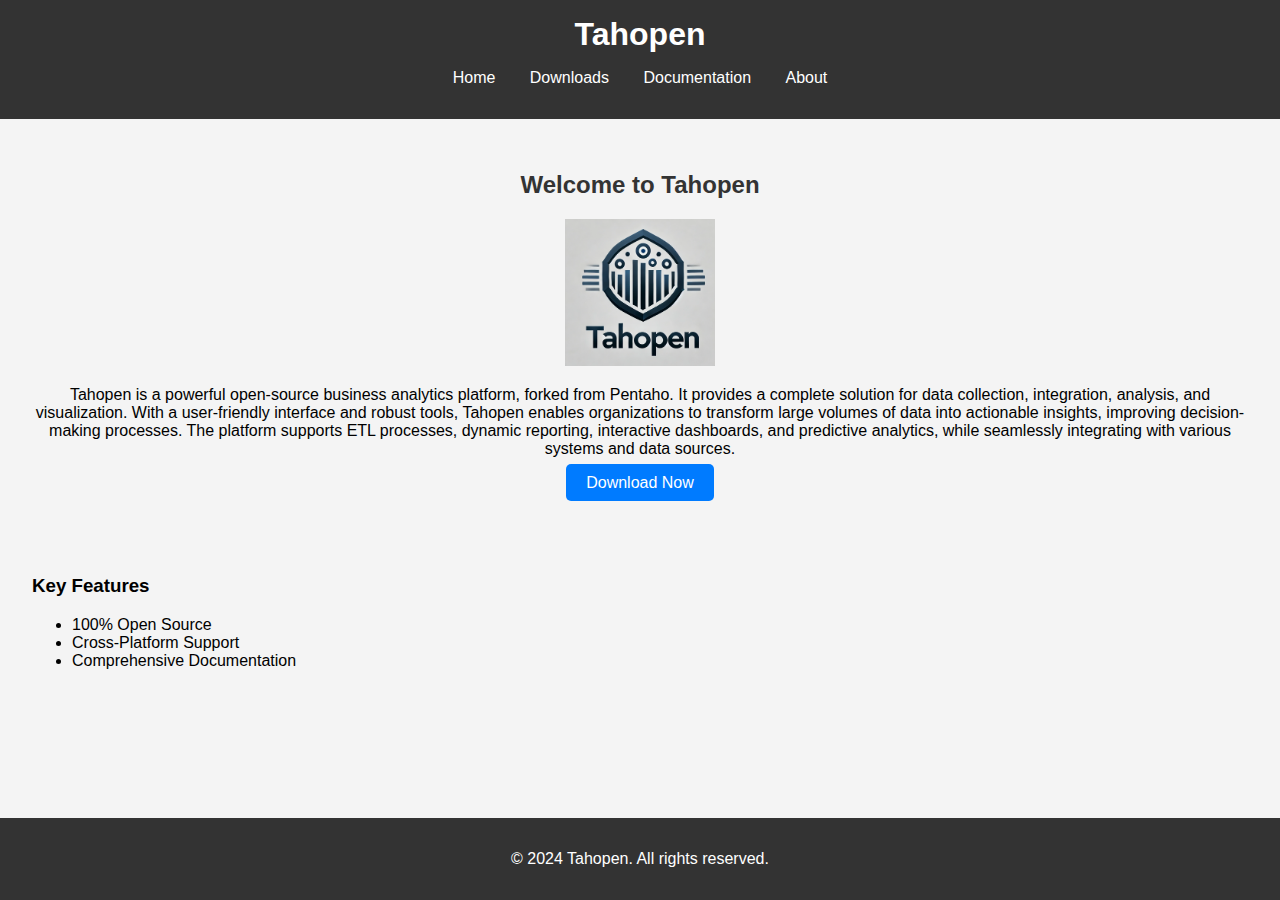
<file: index.html>
<!DOCTYPE html>
<html lang="en">
<head>
    <meta charset="UTF-8">
    <meta name="viewport" content="width=device-width, initial-scale=1.0">
    <title>Tahopen - Home</title>
    <link rel="stylesheet" href="style.css">
</head>
<body>
    <header>
        <h1>Tahopen</h1>
        <nav>
            <ul>
                <li><a href="index.html">Home</a></li>
                <li><a href="downloads.html">Downloads</a></li>
                <li><a href="docs.html">Documentation</a></li>
                <li><a href="about.html">About</a></li>
            </ul>
        </nav>
    </header>
    <section class="intro">
        <h2>Welcome to Tahopen</h2>
    <div style="text-align: center;">
      <img  src="tahopen.png" width="150"  ></img>
    </div>
        <p>Tahopen is a powerful open-source business analytics platform, forked from Pentaho. It provides a complete solution for data collection, integration, analysis, and visualization. With a user-friendly interface and robust tools, Tahopen enables organizations to transform large volumes of data into actionable insights, improving decision-making processes. The platform supports ETL processes, dynamic reporting, interactive dashboards, and predictive analytics, while seamlessly integrating with various systems and data sources.</p>
        <a href="downloads.html" class="button">Download Now</a>
    </section>
    
    <section class="features">
        <h3>Key Features</h3>
        <ul>
            <li>100% Open Source</li>
            <li>Cross-Platform Support</li>
            <li>Comprehensive Documentation</li>
        </ul>
    </section>
    
    <footer>
        <p>&copy; 2024 Tahopen. All rights reserved.</p>
    </footer>
    
    <script src="script.js"></script>
</body>
</html>
</file>
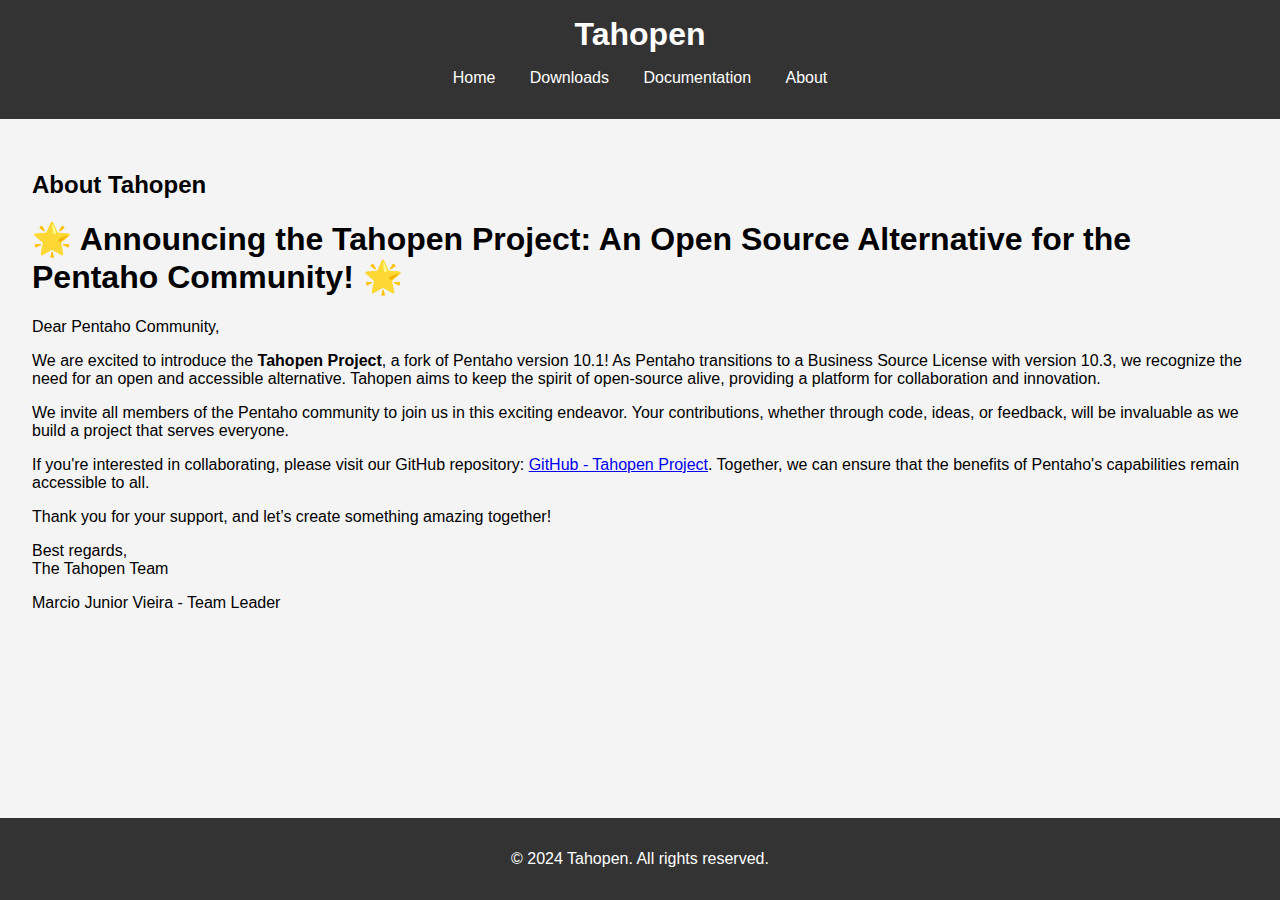
<file: about.html>
<!DOCTYPE html>
<html lang="en">
<head>
    <meta charset="UTF-8">
    <meta name="viewport" content="width=device-width, initial-scale=1.0">
    <title>Tahopen - About</title>
    <link rel="stylesheet" href="style.css">
</head>
<body>
    <header>
        <h1>Tahopen</h1>
        <nav>
            <ul>
                <li><a href="index.html">Home</a></li>
                <li><a href="downloads.html">Downloads</a></li>
                <li><a href="docs.html">Documentation</a></li>
                <li><a href="about.html">About</a></li>
            </ul>
        </nav>
    </header>
    
    <section class="about">
        <h2>About Tahopen</h2>

  <h1>🌟 Announcing the Tahopen Project: An Open Source Alternative for the Pentaho Community! 🌟</h1>
    
    <p>Dear Pentaho Community,</p>

    <p>We are excited to introduce the <strong>Tahopen Project</strong>, a fork of Pentaho version 10.1! As Pentaho transitions to a Business Source License with version 10.3, we recognize the need for an open and accessible alternative. Tahopen aims to keep the spirit of open-source alive, providing a platform for collaboration and innovation.</p>

    <div class="highlight">
        <p>We invite all members of the Pentaho community to join us in this exciting endeavor. Your contributions, whether through code, ideas, or feedback, will be invaluable as we build a project that serves everyone.</p>
    </div>

    <p>If you're interested in collaborating, please visit our GitHub repository: <a href="https://github.com/tahopen" target="_blank">GitHub - Tahopen Project</a>. Together, we can ensure that the benefits of Pentaho's capabilities remain accessible to all.</p>

    <p>Thank you for your support, and let’s create something amazing together!</p>

    <p>Best regards,<br>The Tahopen Team</p>  

    Marcio Junior Vieira - Team Leader     
    </section>
    
    <footer>
        <p>&copy; 2024 Tahopen. All rights reserved.</p>
    </footer>

    <script src="script.js"></script>
</body>
</html>
</file>
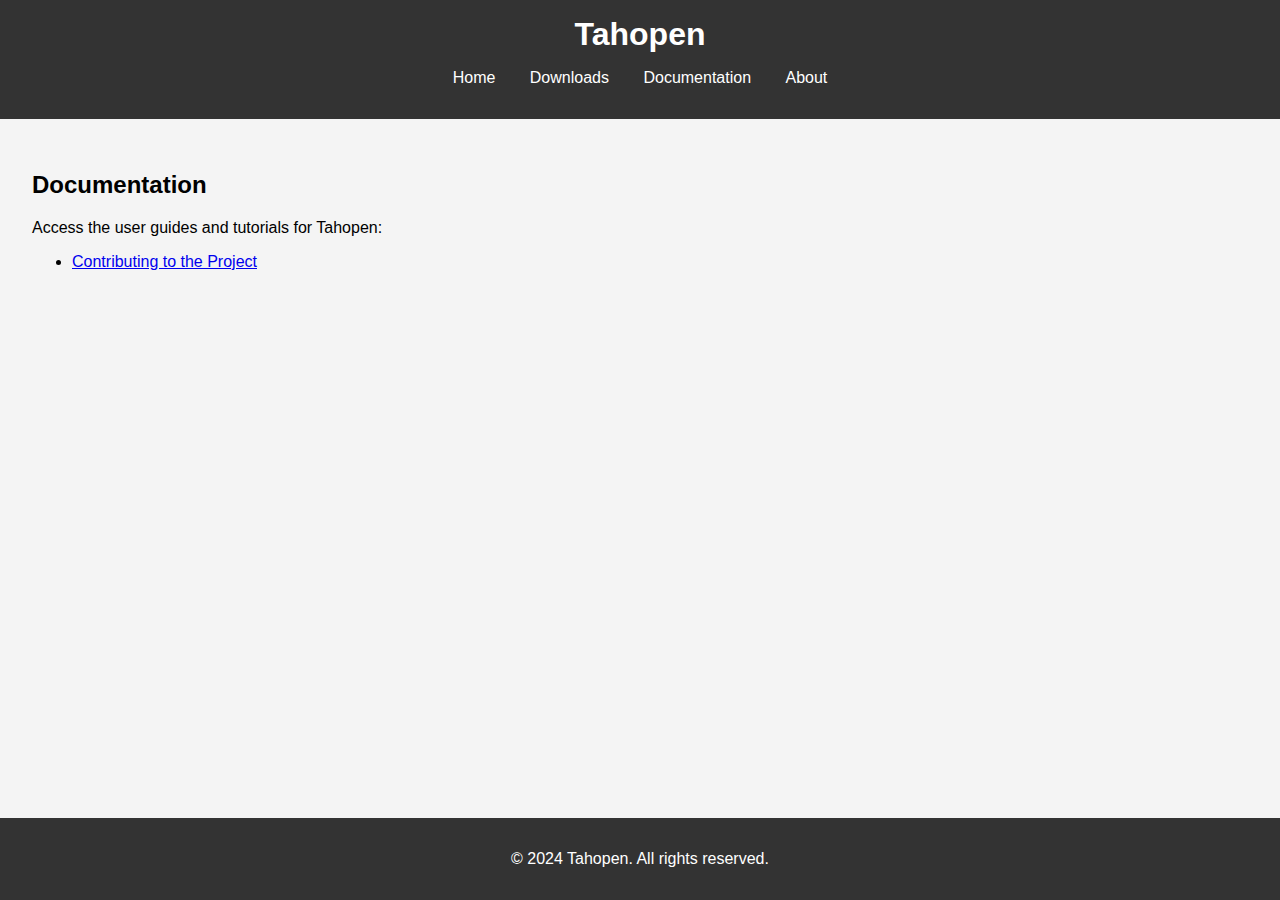
<file: docs.html>
<!DOCTYPE html>
<html lang="en">
<head>
    <meta charset="UTF-8">
    <meta name="viewport" content="width=device-width, initial-scale=1.0">
    <title>Tahopen - Documentation</title>
    <link rel="stylesheet" href="style.css">
</head>
<body>
    <header>
        <h1>Tahopen</h1>
        <nav>
            <ul>
                <li><a href="index.html">Home</a></li>
                <li><a href="downloads.html">Downloads</a></li>
                <li><a href="docs.html">Documentation</a></li>
                <li><a href="about.html">About</a></li>
            </ul>
        </nav>
    </header>
    
    <section class="docs">
        <h2>Documentation</h2>
        <p>Access the user guides and tutorials for Tahopen:</p>
        <ul>
            <li><a href="https://github.com/tahopen">Contributing to the Project</a></li>
        </ul>
    </section>
    
    <footer>
        <p>&copy; 2024 Tahopen. All rights reserved.</p>
    </footer>

    <script src="script.js"></script>
</body>
</html>
</file>
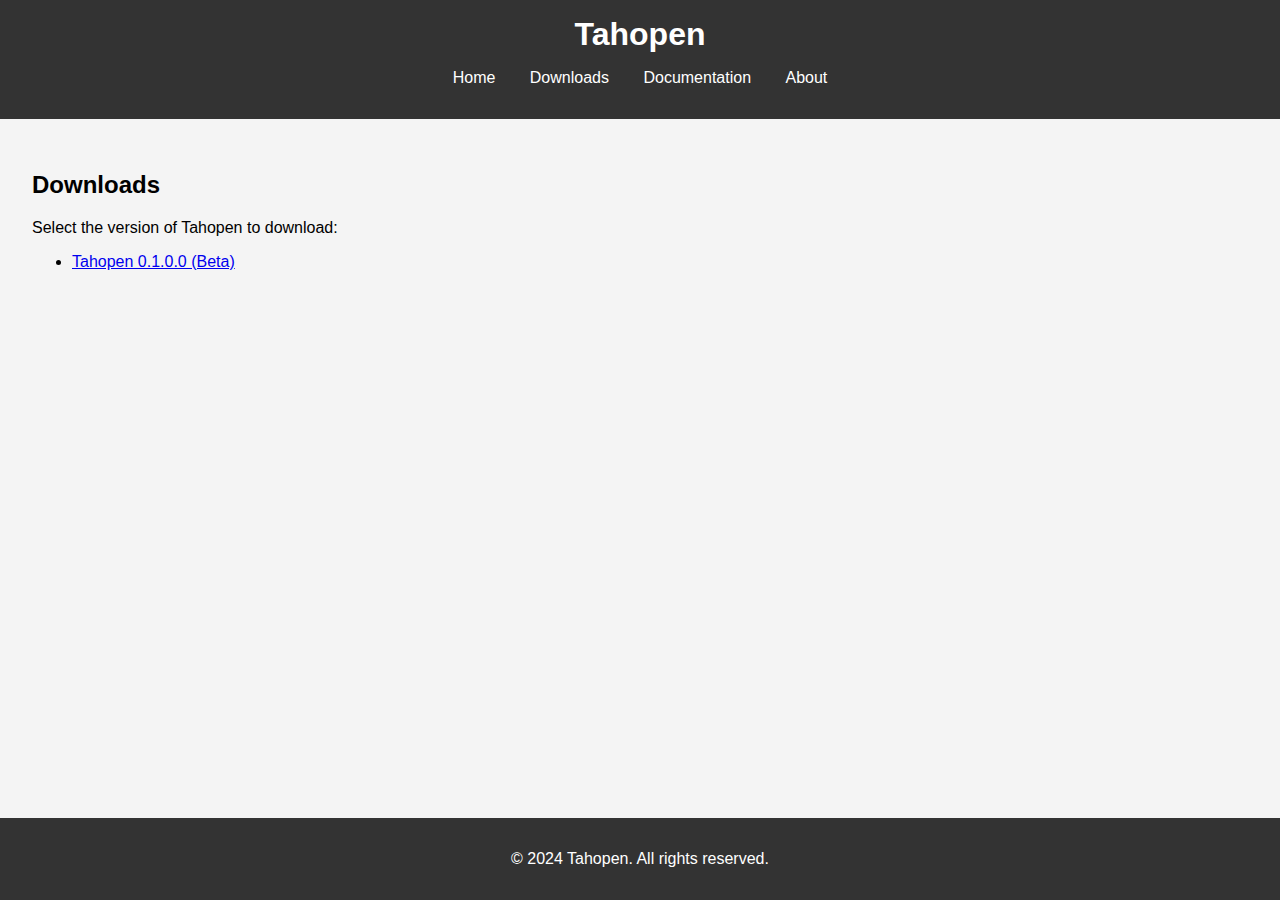
<file: downloads.html>
<!DOCTYPE html>
<html lang="en">
<head>
    <meta charset="UTF-8">
    <meta name="viewport" content="width=device-width, initial-scale=1.0">
    <title>Tahopen - Downloads</title>
    <link rel="stylesheet" href="style.css">
</head>
<body>
    <header>
        <h1>Tahopen</h1>
        <nav>
            <ul>
                <li><a href="index.html">Home</a></li>
                <li><a href="downloads.html">Downloads</a></li>
                <li><a href="docs.html">Documentation</a></li>
                <li><a href="about.html">About</a></li>
            </ul>
        </nav>
    </header>
    
    <section class="downloads">
        <h2>Downloads</h2>
        <p>Select the version of Tahopen to download:</p>
        <ul>
            <li><a href="#">Tahopen 0.1.0.0 (Beta)</a></li>
        </ul>
    </section>
    
    <footer>
        <p>&copy; 2024 Tahopen. All rights reserved.</p>
    </footer>

    <script src="script.js"></script>
</body>
</html>
</file>
<file: style.css>
body {
    font-family: Arial, sans-serif;
    margin: 0;
    padding: 0;
    background-color: #f4f4f4;
}

header {
    background-color: #333;
    color: #fff;
    padding: 1em 0;
    text-align: center;
}

header h1 {
    margin: 0;
}

nav ul {
    list-style-type: none;
    padding: 0;
}

nav ul li {
    display: inline;
    margin: 0 15px;
}

nav ul li a {
    color: white;
    text-decoration: none;
}

.intro {
    text-align: center;
    padding: 2em;
}

.intro h2 {
    color: #333;
}

.features, .downloads, .docs, .about {
    padding: 2em;
}

footer {
    background-color: #333;
    color: white;
    text-align: center;
    padding: 1em 0;
    position: fixed;
    width: 100%;
    bottom: 0;
}

.button {
    background-color: #007BFF;
    color: white;
    padding: 10px 20px;
    text-decoration: none;
    border-radius: 5px;
}
</file>
